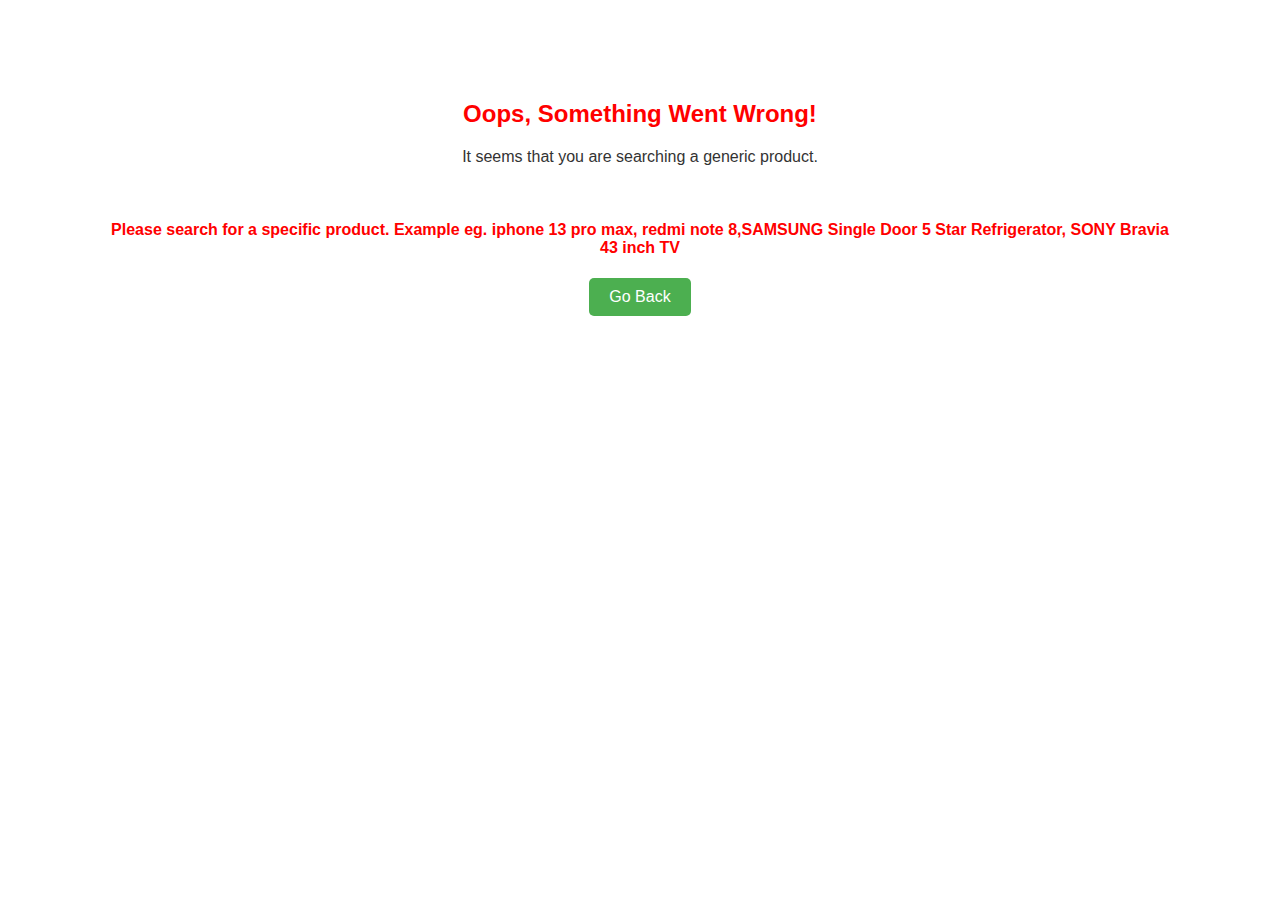
<file: templates/Errorpage.html>
<!DOCTYPE html>
<html>
<head>
    <title>Error Page</title>
    <style>
        body {
            font-family: Arial, sans-serif;
            text-align: center;
            margin: 100px;
        }

        h2 {
            color: #FF0000;
        }
        h4 {
            color: #FF0000;
        }
        p {
            color: #333;
        }

        button {
            padding: 10px 20px;
            font-size: 16px;
            background-color: #4CAF50;
            color: #fff;
            border: none;
            border-radius: 5px;
            cursor: pointer;
        }

        button:hover {
            background-color: #45a049;
        }
    </style>
</head>
<body>
    <h2>Oops, Something Went Wrong!</h2>
    <p>It seems that you are searching a generic product.</p>
    <br>
    <h4>Please search for a specific product. Example eg. iphone 13 pro max, redmi note 8,SAMSUNG Single Door 5 Star Refrigerator, SONY Bravia 43 inch TV</h4>
    <button onclick="goBack()">Go Back</button>

    <script>
        function goBack() {
            window.history.back();
        }
    </script>
</body>
</html>
</file>
